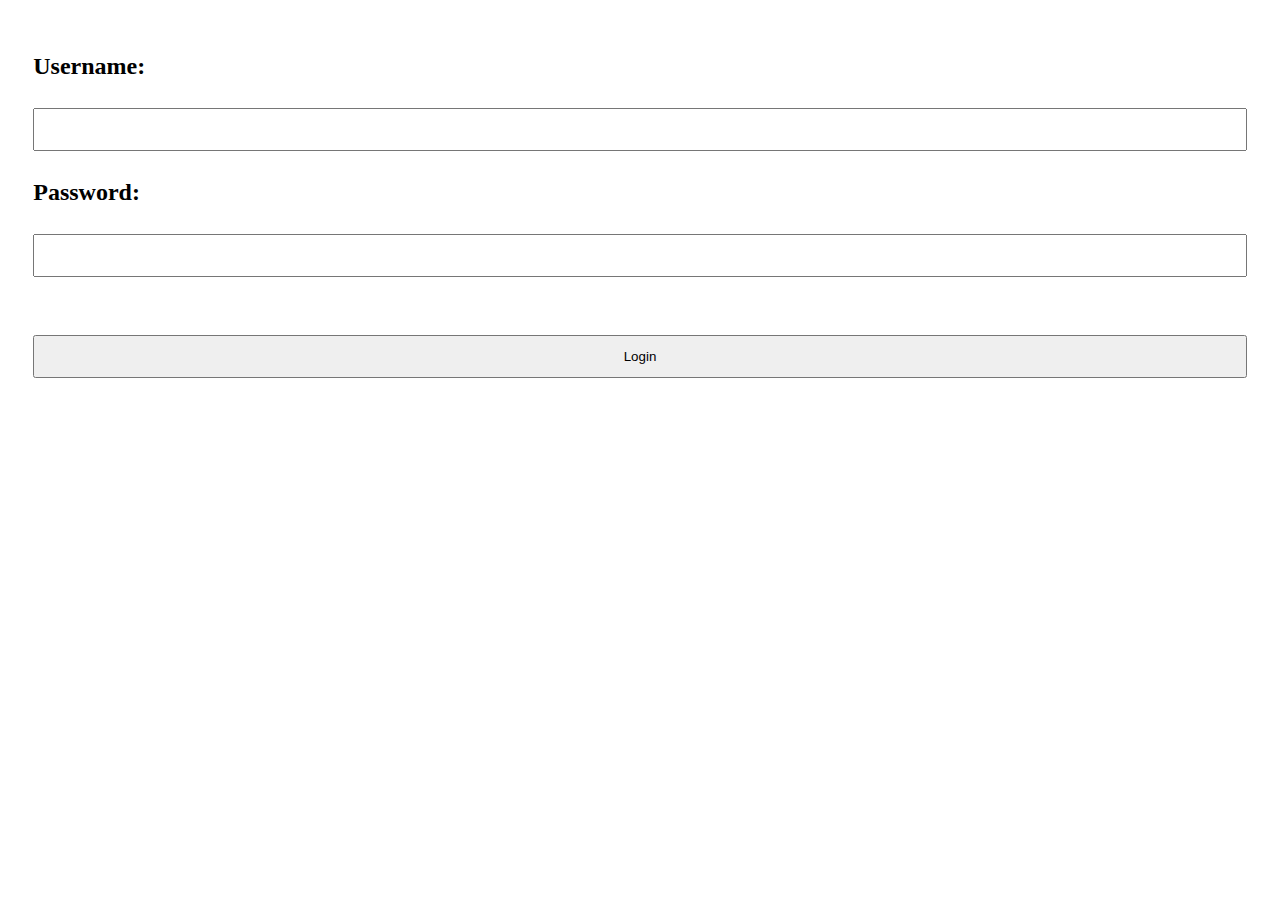
<file: src/web/html/index.html>
<!DOCTYPE html>
<html>

<head>
    <title>HelloWorld</title>
    <link rel = "stylesheet" type = "text/css" href = "../css/style.css" />
    <link rel="stylesheet" href="https://stackpath.bootstrapcdn.com/bootstrap/4.5.0/css/bootstrap.min.css" integrity="sha384-9aIt2nRpC12Uk9gS9baDl411NQApFmC26EwAOH8WgZl5MYYxFfc+NcPb1dKGj7Sk" crossorigin="anonymous">
</head>

<body>
    <form name="loginForm" action="./slideshow.html" method="post">
        <h2>Username:</h2>
        <input name="username" type="text" />
        <h2>Password:</h2>
        <input name="password" type="password" />
        <input id="login" name="continue" type="submit" value="Login" />
    </form>
</body>

</html>
</file>
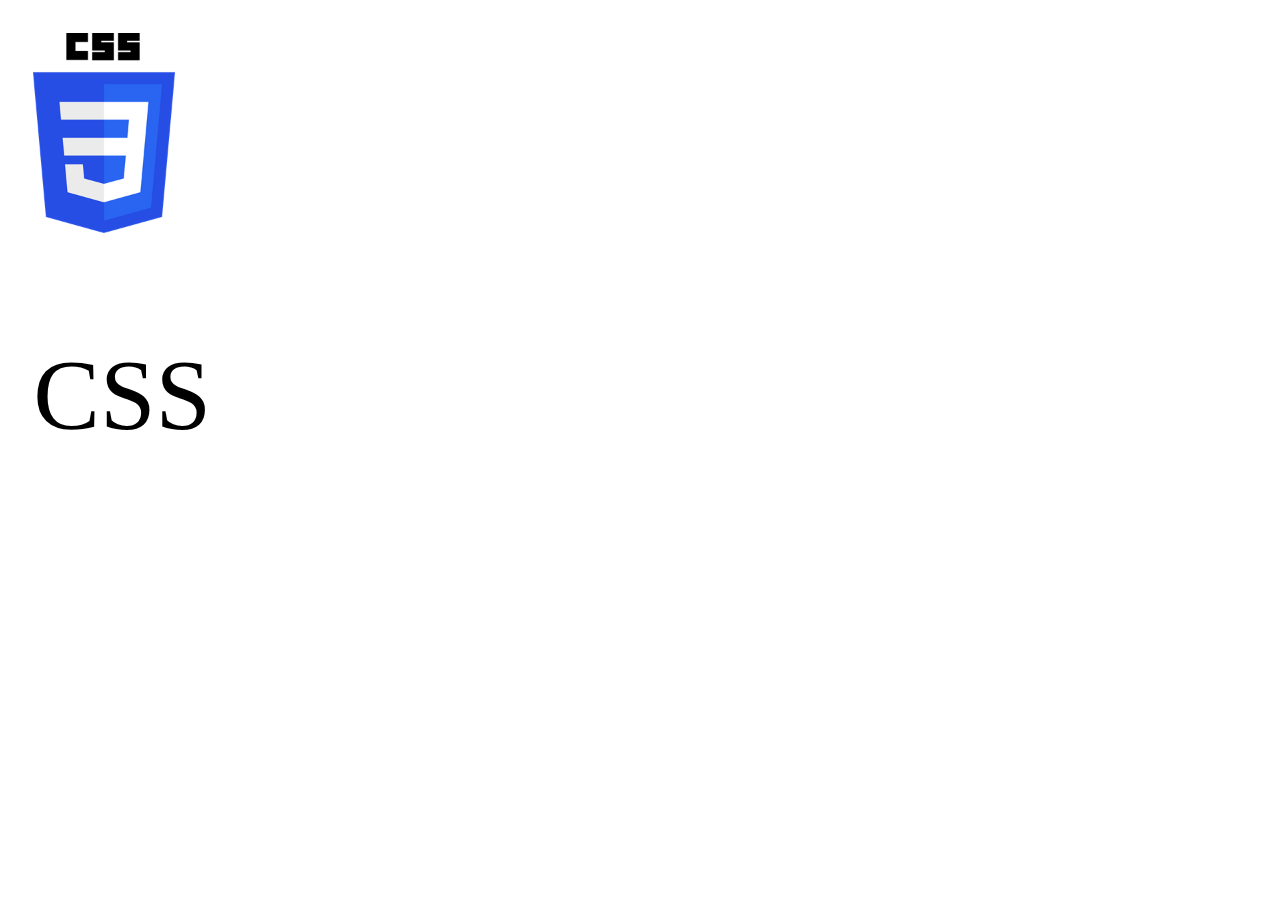
<file: src/web/html/CSS.html>
<!DOCTYPE html>
<html>
  <head>
    <title>Slideshow</title>
    <link rel = "stylesheet" type = "text/css" href = "../css/style.css" />
    <link rel="stylesheet" href="https://stackpath.bootstrapcdn.com/bootstrap/4.5.0/css/bootstrap.min.css" integrity="sha384-9aIt2nRpC12Uk9gS9baDl411NQApFmC26EwAOH8WgZl5MYYxFfc+NcPb1dKGj7Sk" crossorigin="anonymous">
    <script src="https://code.jquery.com/jquery-3.5.1.slim.min.js" integrity="sha384-DfXdz2htPH0lsSSs5nCTpuj/zy4C+OGpamoFVy38MVBnE+IbbVYUew+OrCXaRkfj" crossorigin="anonymous"></script>
    <script src="https://cdn.jsdelivr.net/npm/popper.js@1.16.0/dist/umd/popper.min.js" integrity="sha384-Q6E9RHvbIyZFJoft+2mJbHaEWldlvI9IOYy5n3zV9zzTtmI3UksdQRVvoxMfooAo" crossorigin="anonymous"></script>
    <script src="https://stackpath.bootstrapcdn.com/bootstrap/4.5.0/js/bootstrap.min.js" integrity="sha384-OgVRvuATP1z7JjHLkuOU7Xw704+h835Lr+6QL9UvYjZE3Ipu6Tp75j7Bh/kR0JKI" crossorigin="anonymous"></script>
    <script src="../js/index.js"></script>
  </head>
  <body>
    <div class="container">
      <div class="row justify-content-center">
        <div class="col-sm-4">
          <img id="post-img" src="../images/CSS.png">
        </div>
        <div class="col-sm-8">
          <p id="title">CSS</p>
        </div>
      </div>
    </div>
  </body>
</html>
</file>
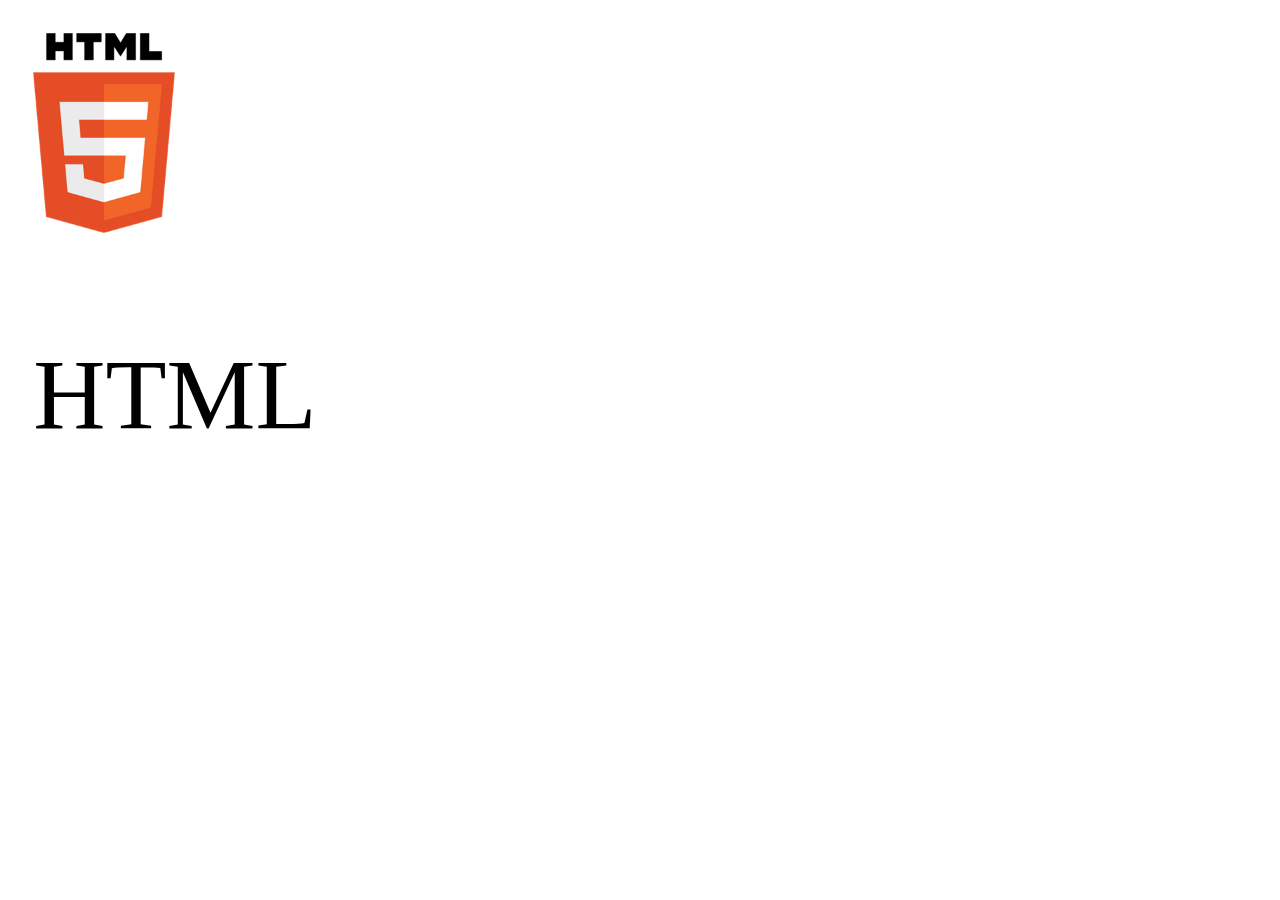
<file: src/web/html/HTML.html>
<!DOCTYPE html>
<html>
  <head>
    <title>Slideshow</title>
    <link rel = "stylesheet" type = "text/css" href = "../css/style.css" />
    <link rel="stylesheet" href="https://stackpath.bootstrapcdn.com/bootstrap/4.5.0/css/bootstrap.min.css" integrity="sha384-9aIt2nRpC12Uk9gS9baDl411NQApFmC26EwAOH8WgZl5MYYxFfc+NcPb1dKGj7Sk" crossorigin="anonymous">
    <script src="https://code.jquery.com/jquery-3.5.1.slim.min.js" integrity="sha384-DfXdz2htPH0lsSSs5nCTpuj/zy4C+OGpamoFVy38MVBnE+IbbVYUew+OrCXaRkfj" crossorigin="anonymous"></script>
    <script src="https://cdn.jsdelivr.net/npm/popper.js@1.16.0/dist/umd/popper.min.js" integrity="sha384-Q6E9RHvbIyZFJoft+2mJbHaEWldlvI9IOYy5n3zV9zzTtmI3UksdQRVvoxMfooAo" crossorigin="anonymous"></script>
    <script src="https://stackpath.bootstrapcdn.com/bootstrap/4.5.0/js/bootstrap.min.js" integrity="sha384-OgVRvuATP1z7JjHLkuOU7Xw704+h835Lr+6QL9UvYjZE3Ipu6Tp75j7Bh/kR0JKI" crossorigin="anonymous"></script>
    <script src="../js/index.js"></script>
  </head>
  <body>
    <div class="container">
      <div class="row justify-content-center">
        <div class="col-sm-4">
          <img id="post-img" src="../images/HTML.png">
        </div>
        <div class="col-sm-8">
          <p id="title">HTML</p>
        </div>
      </div>
    </div>
  </body>
</html>
</file>
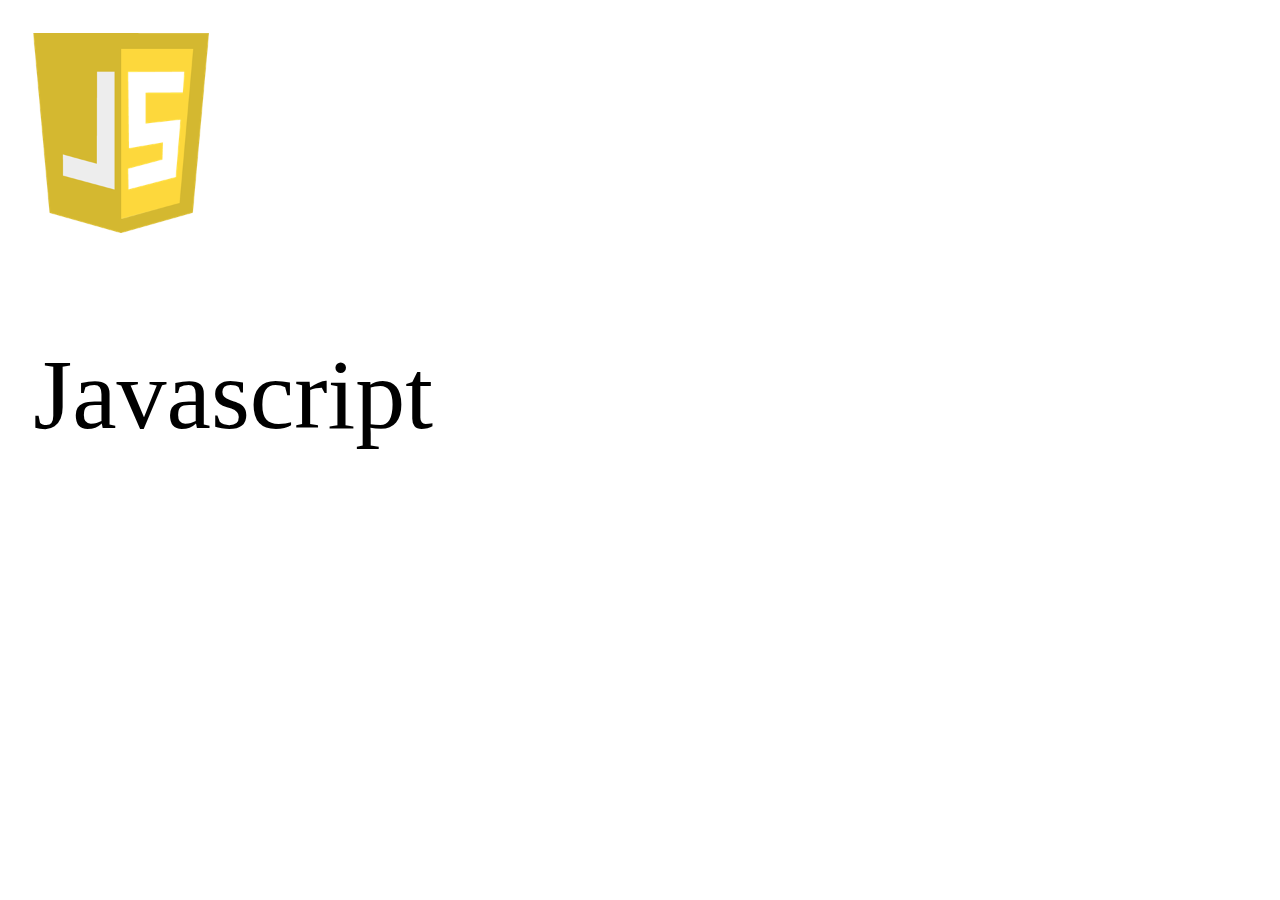
<file: src/web/html/Javascript.html>
<!DOCTYPE html>
<html>
  <head>
    <title>Slideshow</title>
    <link rel = "stylesheet" type = "text/css" href = "../css/style.css" />
    <link rel="stylesheet" href="https://stackpath.bootstrapcdn.com/bootstrap/4.5.0/css/bootstrap.min.css" integrity="sha384-9aIt2nRpC12Uk9gS9baDl411NQApFmC26EwAOH8WgZl5MYYxFfc+NcPb1dKGj7Sk" crossorigin="anonymous">
    <script src="https://code.jquery.com/jquery-3.5.1.slim.min.js" integrity="sha384-DfXdz2htPH0lsSSs5nCTpuj/zy4C+OGpamoFVy38MVBnE+IbbVYUew+OrCXaRkfj" crossorigin="anonymous"></script>
    <script src="https://cdn.jsdelivr.net/npm/popper.js@1.16.0/dist/umd/popper.min.js" integrity="sha384-Q6E9RHvbIyZFJoft+2mJbHaEWldlvI9IOYy5n3zV9zzTtmI3UksdQRVvoxMfooAo" crossorigin="anonymous"></script>
    <script src="https://stackpath.bootstrapcdn.com/bootstrap/4.5.0/js/bootstrap.min.js" integrity="sha384-OgVRvuATP1z7JjHLkuOU7Xw704+h835Lr+6QL9UvYjZE3Ipu6Tp75j7Bh/kR0JKI" crossorigin="anonymous"></script>
    <script src="../js/index.js"></script>
  </head>
  <body>
    <div class="container">
      <div class="row justify-content-center">
        <div class="col-sm-4">
          <img id="post-img" src="../images/Javascript.png">
        </div>
        <div class="col-sm-8">
          <p id="title">Javascript</p>
        </div>
      </div>
    </div>
  </body>
</html>
</file>
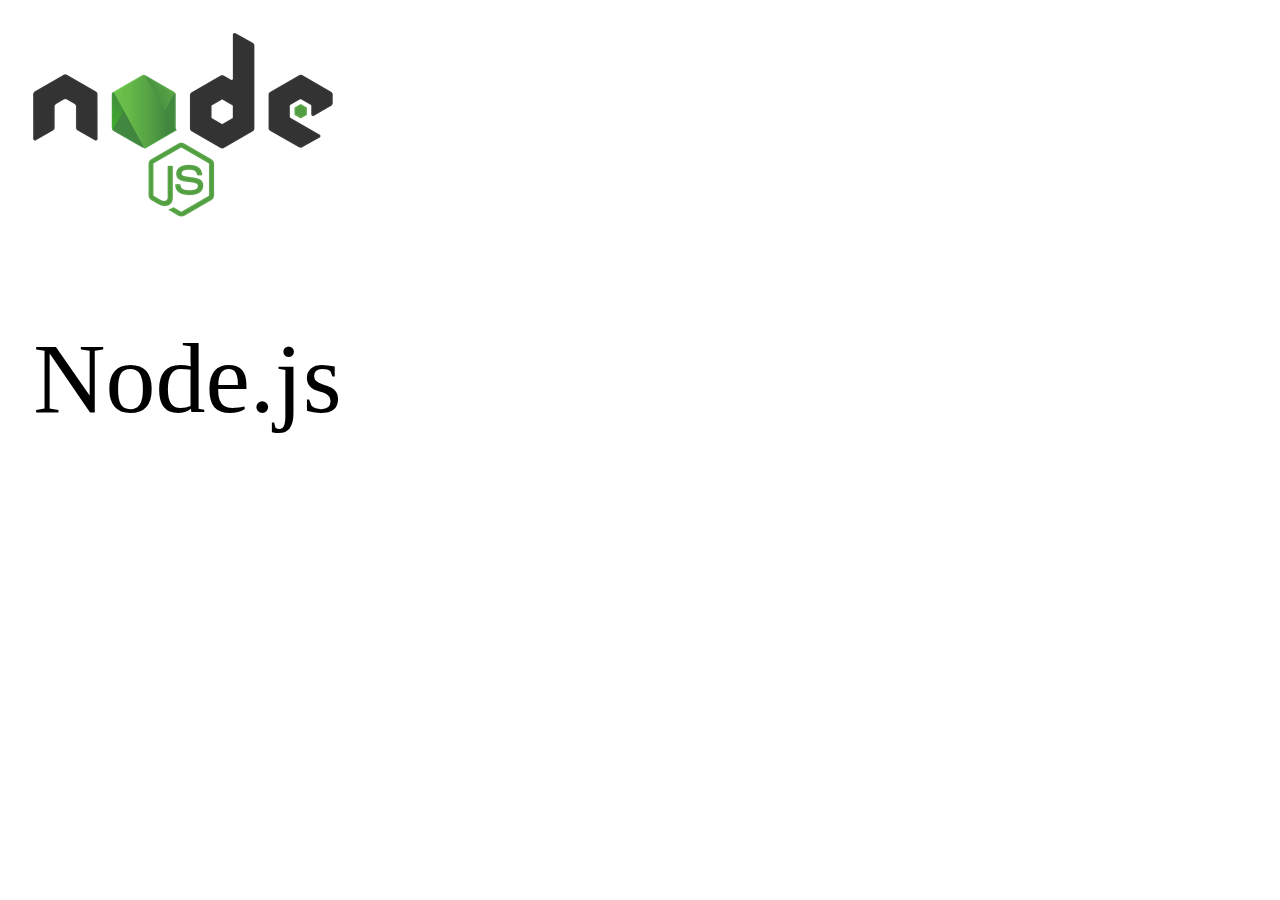
<file: src/web/html/Nodejs.html>
<!DOCTYPE html>
<html>
  <head>
    <title>Slideshow</title>
    <link rel = "stylesheet" type = "text/css" href = "../css/style.css" />
    <link rel="stylesheet" href="https://stackpath.bootstrapcdn.com/bootstrap/4.5.0/css/bootstrap.min.css" integrity="sha384-9aIt2nRpC12Uk9gS9baDl411NQApFmC26EwAOH8WgZl5MYYxFfc+NcPb1dKGj7Sk" crossorigin="anonymous">
    <script src="https://code.jquery.com/jquery-3.5.1.slim.min.js" integrity="sha384-DfXdz2htPH0lsSSs5nCTpuj/zy4C+OGpamoFVy38MVBnE+IbbVYUew+OrCXaRkfj" crossorigin="anonymous"></script>
    <script src="https://cdn.jsdelivr.net/npm/popper.js@1.16.0/dist/umd/popper.min.js" integrity="sha384-Q6E9RHvbIyZFJoft+2mJbHaEWldlvI9IOYy5n3zV9zzTtmI3UksdQRVvoxMfooAo" crossorigin="anonymous"></script>
    <script src="https://stackpath.bootstrapcdn.com/bootstrap/4.5.0/js/bootstrap.min.js" integrity="sha384-OgVRvuATP1z7JjHLkuOU7Xw704+h835Lr+6QL9UvYjZE3Ipu6Tp75j7Bh/kR0JKI" crossorigin="anonymous"></script>
    <script src="../js/index.js"></script>
  </head>
  <body>
    <div class="container">
      <div class="row justify-content-center">
        <div class="col-sm-4">
          <img id="post-img" src="../images/NodeJS.png">
        </div>
        <div class="col-sm-8">
          <p id="title">Node.js</p>
        </div>
      </div>
    </div>
  </body>
</html>
</file>
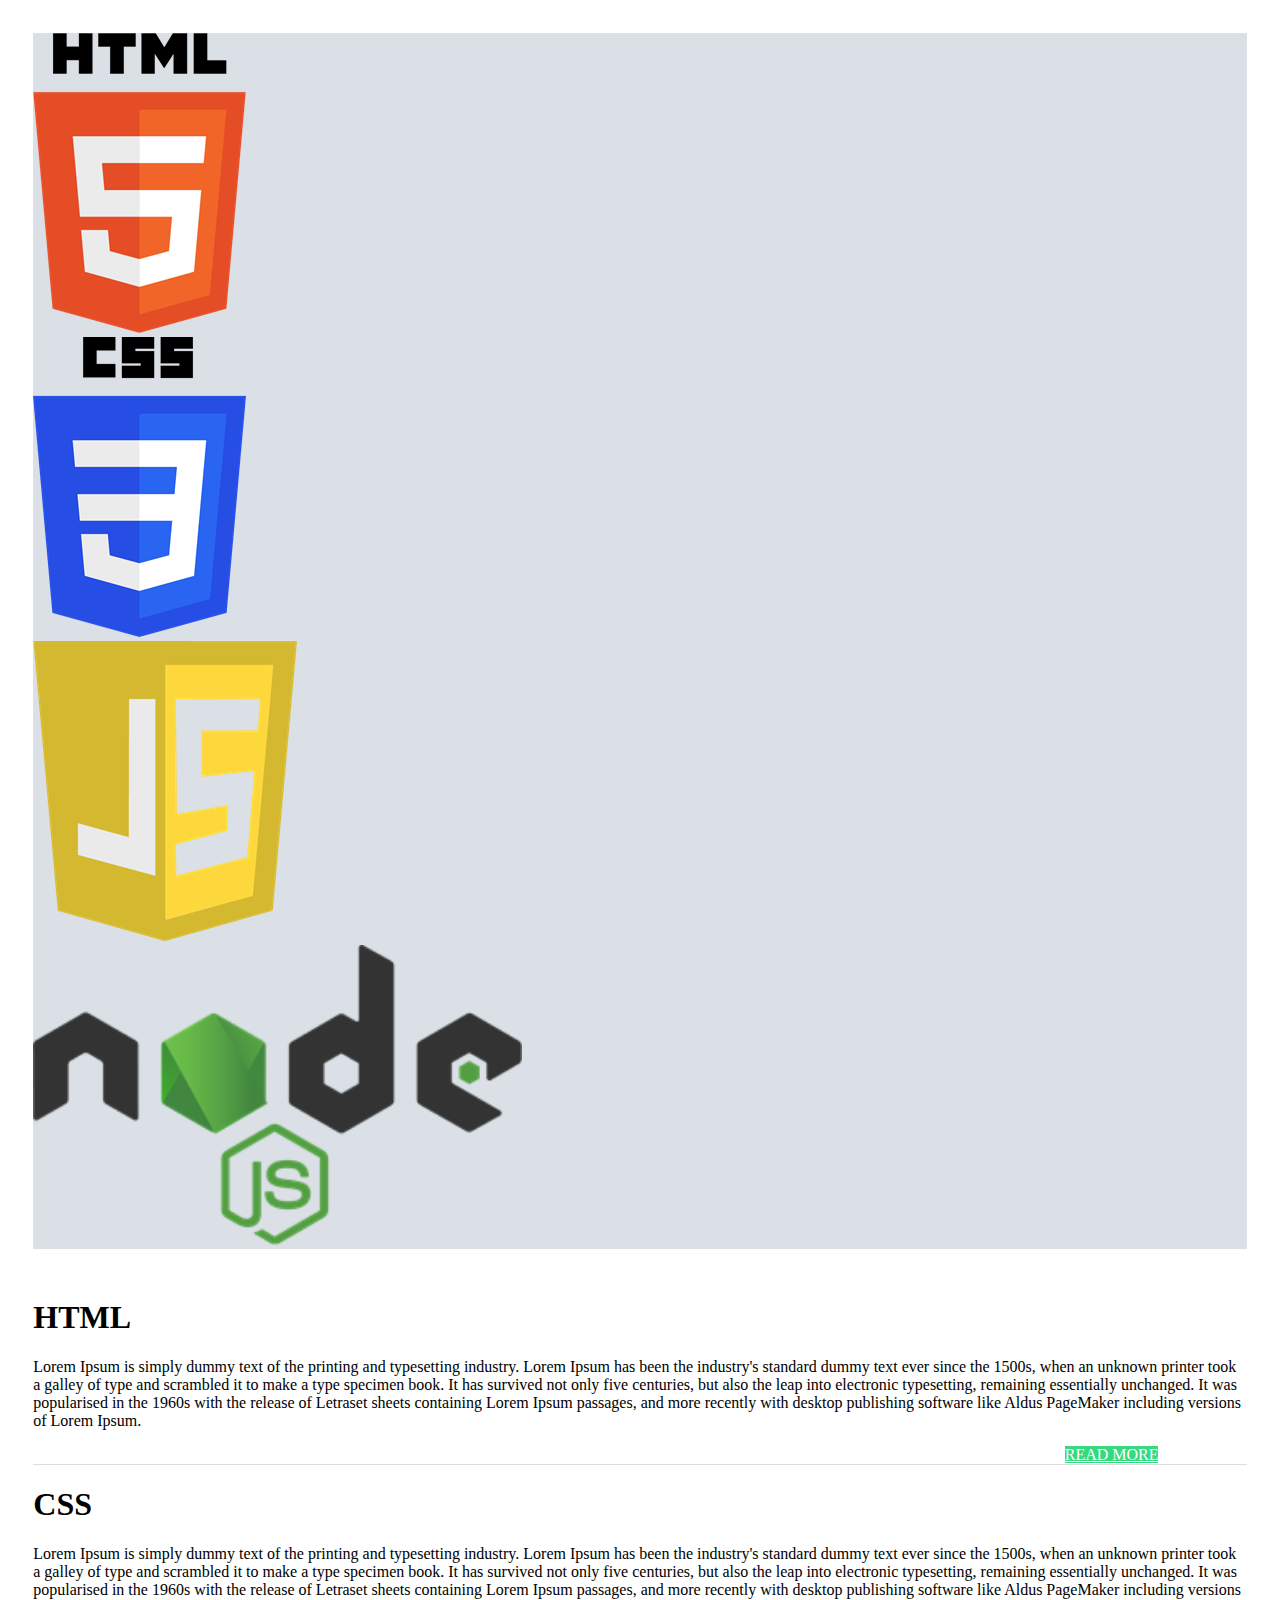
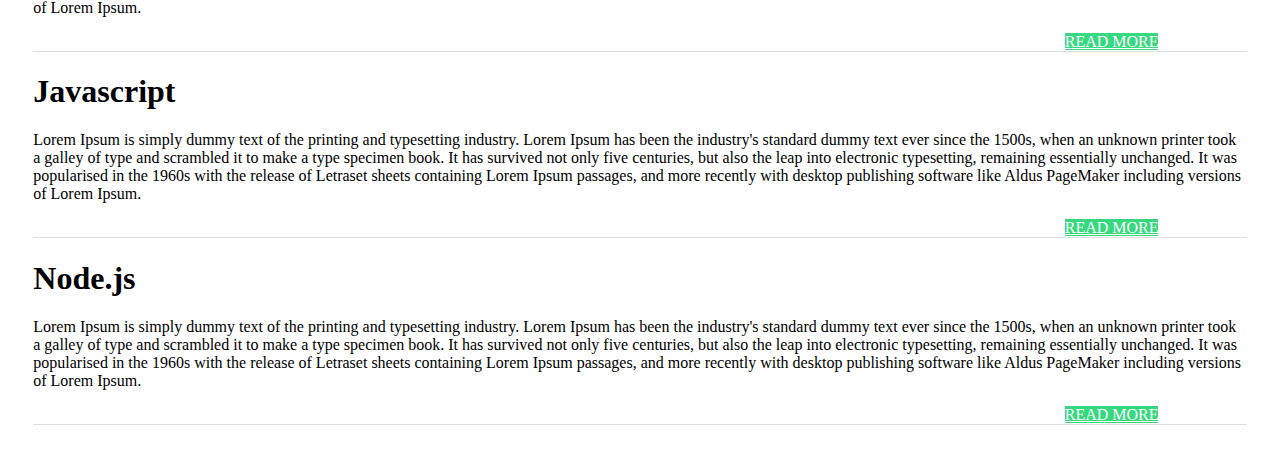
<file: src/web/html/slideshow.html>
<!DOCTYPE html>
<html>
  <head>
    <title>Slideshow</title>
    <link rel = "stylesheet" type = "text/css" href = "../css/style.css" />
    <link rel="stylesheet" href="https://stackpath.bootstrapcdn.com/bootstrap/4.5.0/css/bootstrap.min.css" integrity="sha384-9aIt2nRpC12Uk9gS9baDl411NQApFmC26EwAOH8WgZl5MYYxFfc+NcPb1dKGj7Sk" crossorigin="anonymous">
    <script src="https://code.jquery.com/jquery-3.5.1.slim.min.js" integrity="sha384-DfXdz2htPH0lsSSs5nCTpuj/zy4C+OGpamoFVy38MVBnE+IbbVYUew+OrCXaRkfj" crossorigin="anonymous"></script>
    <script src="https://cdn.jsdelivr.net/npm/popper.js@1.16.0/dist/umd/popper.min.js" integrity="sha384-Q6E9RHvbIyZFJoft+2mJbHaEWldlvI9IOYy5n3zV9zzTtmI3UksdQRVvoxMfooAo" crossorigin="anonymous"></script>
    <script src="https://stackpath.bootstrapcdn.com/bootstrap/4.5.0/js/bootstrap.min.js" integrity="sha384-OgVRvuATP1z7JjHLkuOU7Xw704+h835Lr+6QL9UvYjZE3Ipu6Tp75j7Bh/kR0JKI" crossorigin="anonymous"></script>
    <script src="../js/index.js"></script>
  </head>
  <body>
    <div class="container">

      <div id="carouselExampleSlidesOnly" class="carousel slide border border-dark" data-ride="carousel">
        <div class="carousel-inner">
          <div class="carousel-item active">
            <a href="./HTML.html"><img class="rounded mx-auto d-block" src="../images/HTML.png" alt="First slide"></a>
          </div>
          <div class="carousel-item">
            <a href="./CSS.html"><img class="rounded mx-auto d-block" src="../images/CSS.png" alt="Second slide"></a>
          </div>
          <div class="carousel-item">
            <a href="./Javascript.html"><img class="rounded mx-auto d-block" src="../images/Javascript.png" alt="Third slide"></a>
          </div>
          <div id="node" class="carousel-item">
            <a href="./Nodejs.html"><img class="rounded mx-auto d-block" src="../images/NodeJS.png" alt="Forth slide"></a>
          </div>
        </div>
      </div>

      <div id="post" class="row justify-content-center">
        <div class="col-md-10 blogShort">
          <h1>HTML</h1>
          <article><p>
            Lorem Ipsum is simply dummy text of the printing and typesetting industry. Lorem Ipsum has been the industry's standard dummy text
            ever since the 1500s, when an unknown printer took a galley of type and scrambled it to make a type specimen book. It has survived not only 
            five centuries, but also the leap into electronic typesetting, remaining essentially unchanged. It was popularised in the 1960s with the release
            of Letraset sheets containing Lorem Ipsum passages, and more recently with desktop publishing software like Aldus PageMaker including versions of
            Lorem Ipsum.    
            </p></article>
          <a class="btn btn-blog pull-right marginBottom10" href="./HTML.html">READ MORE</a> 
        </div>

        <div class="col-md-10 blogShort">
          <h1>CSS</h1>
          <article><p>
            Lorem Ipsum is simply dummy text of the printing and typesetting industry. Lorem Ipsum has been the industry's standard dummy text
            ever since the 1500s, when an unknown printer took a galley of type and scrambled it to make a type specimen book. It has survived not only 
            five centuries, but also the leap into electronic typesetting, remaining essentially unchanged. It was popularised in the 1960s with the release
            of Letraset sheets containing Lorem Ipsum passages, and more recently with desktop publishing software like Aldus PageMaker including versions of
            Lorem Ipsum.
            </p></article>
          <a class="btn btn-blog pull-right marginBottom10" href="./CSS.html">READ MORE</a> 
        </div>
    
        <div class="col-md-10 blogShort">
          <h1>Javascript</h1>
          <article><p>
            Lorem Ipsum is simply dummy text of the printing and typesetting industry. Lorem Ipsum has been the industry's standard dummy text
            ever since the 1500s, when an unknown printer took a galley of type and scrambled it to make a type specimen book. It has survived not only 
            five centuries, but also the leap into electronic typesetting, remaining essentially unchanged. It was popularised in the 1960s with the release
            of Letraset sheets containing Lorem Ipsum passages, and more recently with desktop publishing software like Aldus PageMaker including versions of
            Lorem Ipsum.
            </p></article>
          <a class="btn btn-blog pull-right marginBottom10" href="./Javascript.html">READ MORE</a> 
        </div>

        <div class="col-md-10 blogShort">
          <h1>Node.js</h1>
          <article><p>
            Lorem Ipsum is simply dummy text of the printing and typesetting industry. Lorem Ipsum has been the industry's standard dummy text
            ever since the 1500s, when an unknown printer took a galley of type and scrambled it to make a type specimen book. It has survived not only 
            five centuries, but also the leap into electronic typesetting, remaining essentially unchanged. It was popularised in the 1960s with the release
            of Letraset sheets containing Lorem Ipsum passages, and more recently with desktop publishing software like Aldus PageMaker including versions of
            Lorem Ipsum.
            </p></article>
          <a class="btn btn-blog pull-right marginBottom10" href="./Nodejs.html">READ MORE</a> 
        </div>
      </div>

    </div>
    <script>
      slide();
    </script>
  </body>
</html>
</file>
<file: src/web/css/style.css>
.container {
  padding: 2%;
}

#post {
  margin-top: 50px;
}

.btn-blog {
  color: #ffffff;
  background-color: #37d980 !important;
  border-radius: 0;
  margin-bottom: 10px;
  margin-left: 85%;
}

.btn-blog:hover,
.btn-blog:focus,
.btn-blog:active,
.btn-blog.active {
  color: white;
  background-color: #34ca78 !important;
}

.blogShort { 
  border-bottom: 1px solid #ddd;
}

.carousel-inner {
  background-color: #dae0e5;
}

#post-img {
  max-height: 200px;
}

#title {
  font-size: 100px;
}

.carousel-item img {
  height: 300px;
}

form input {
  width: 100%;
  padding: 12px 20px;
  margin: 8px 0;
  box-sizing: border-box;
}

form {
  padding: 2%;
}

#login {
  margin-top: 50px;
}
</file>
